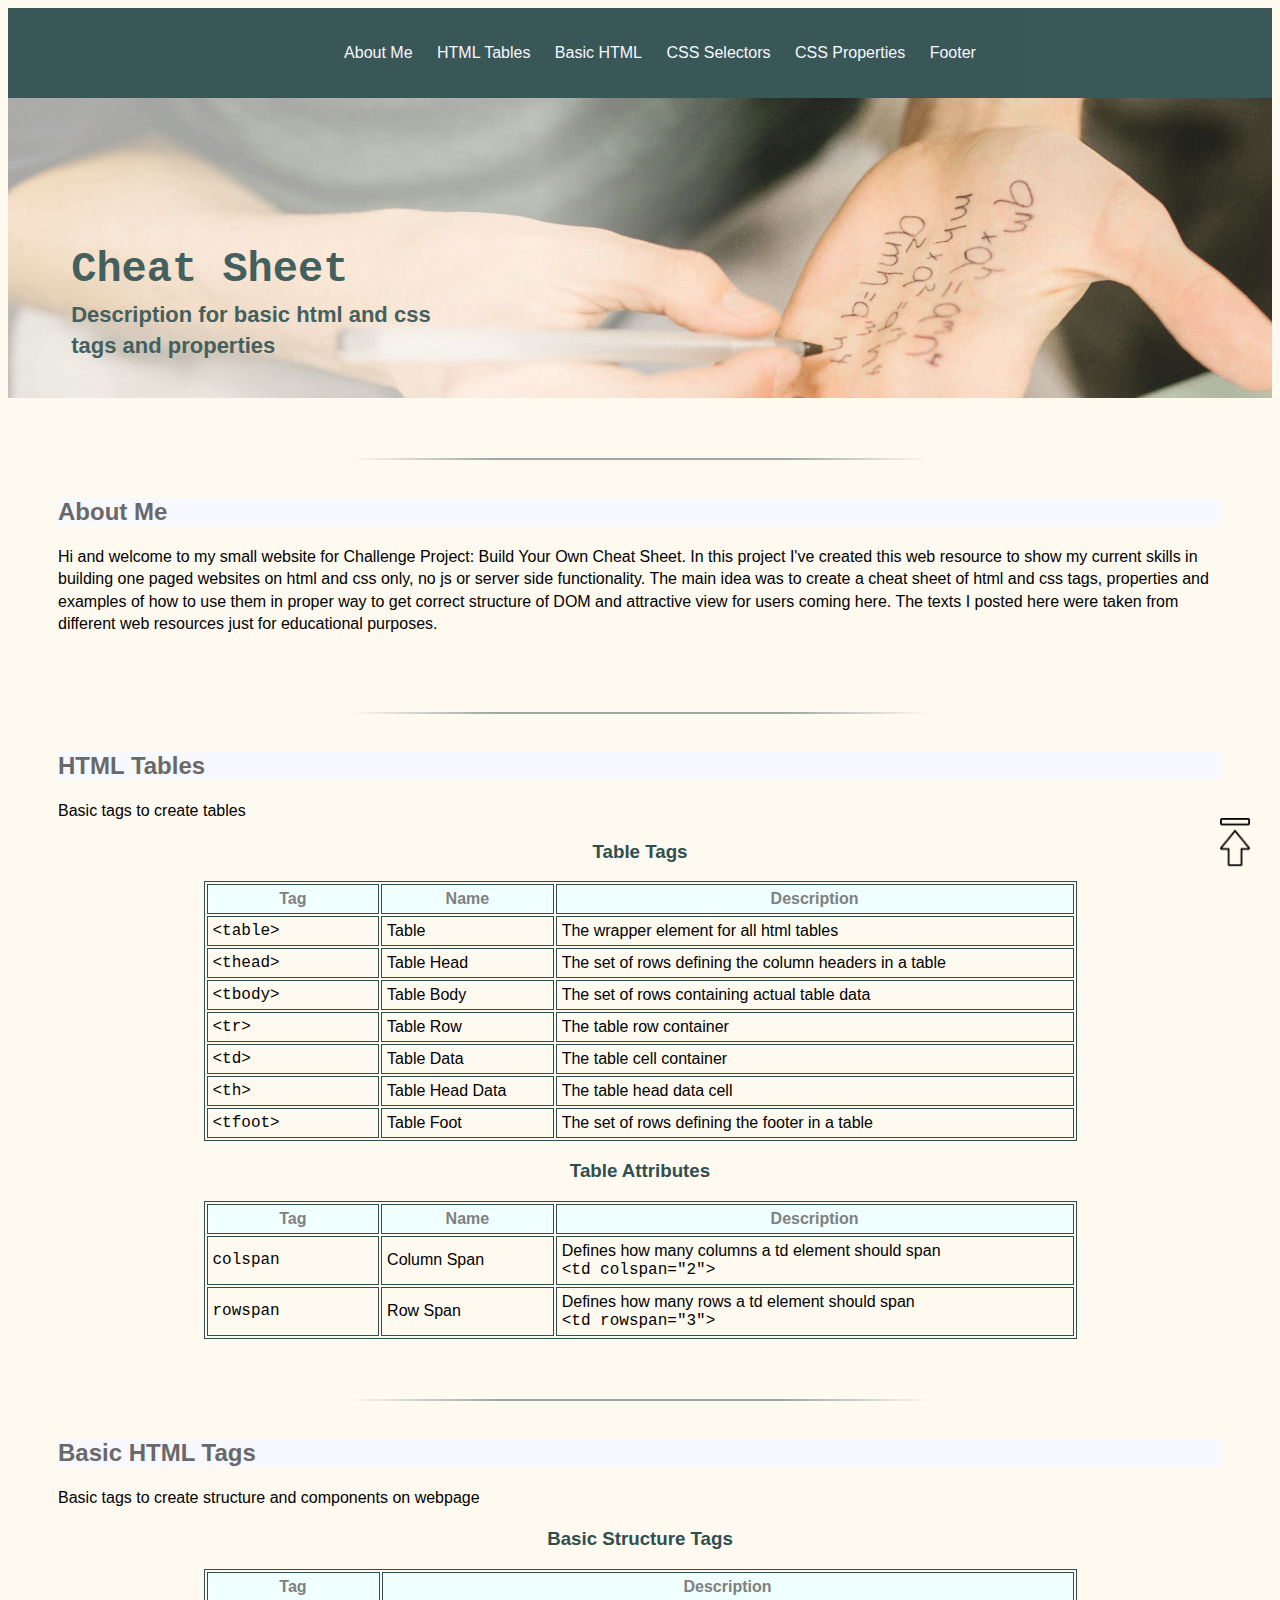
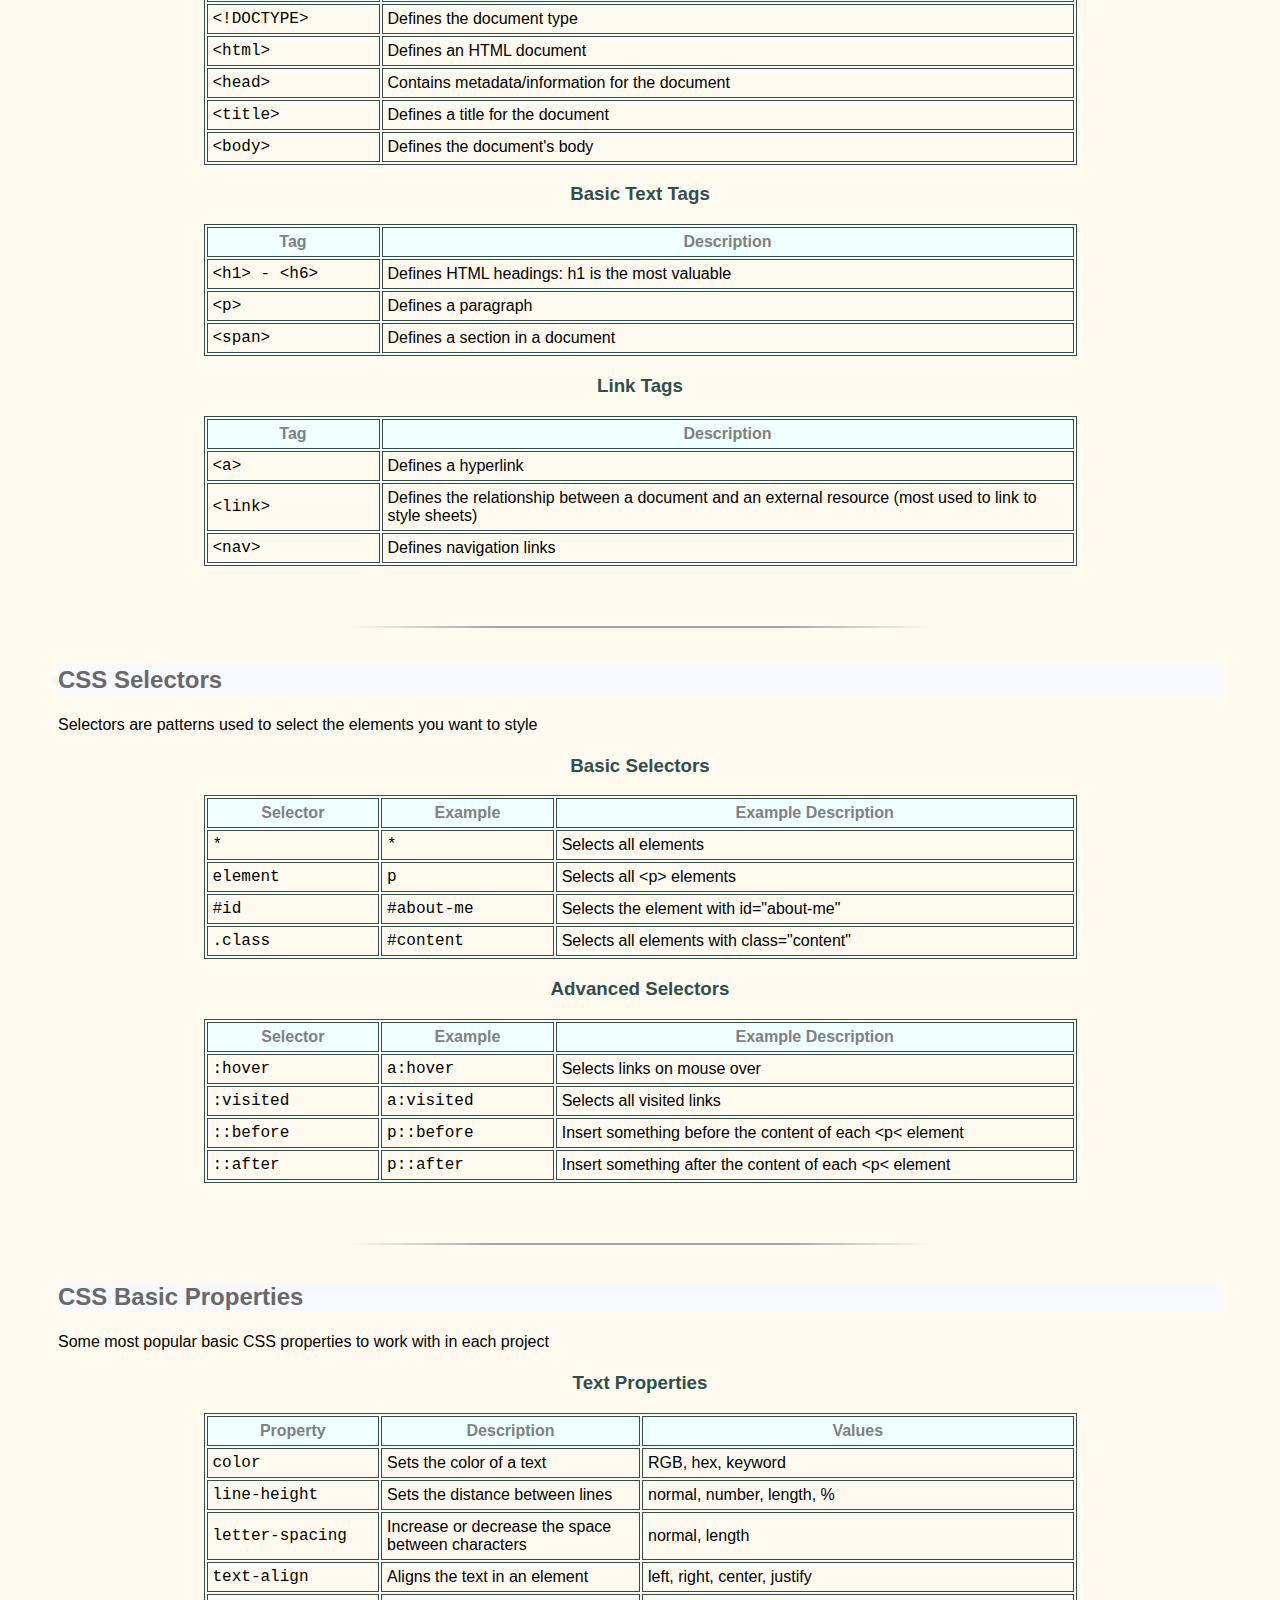
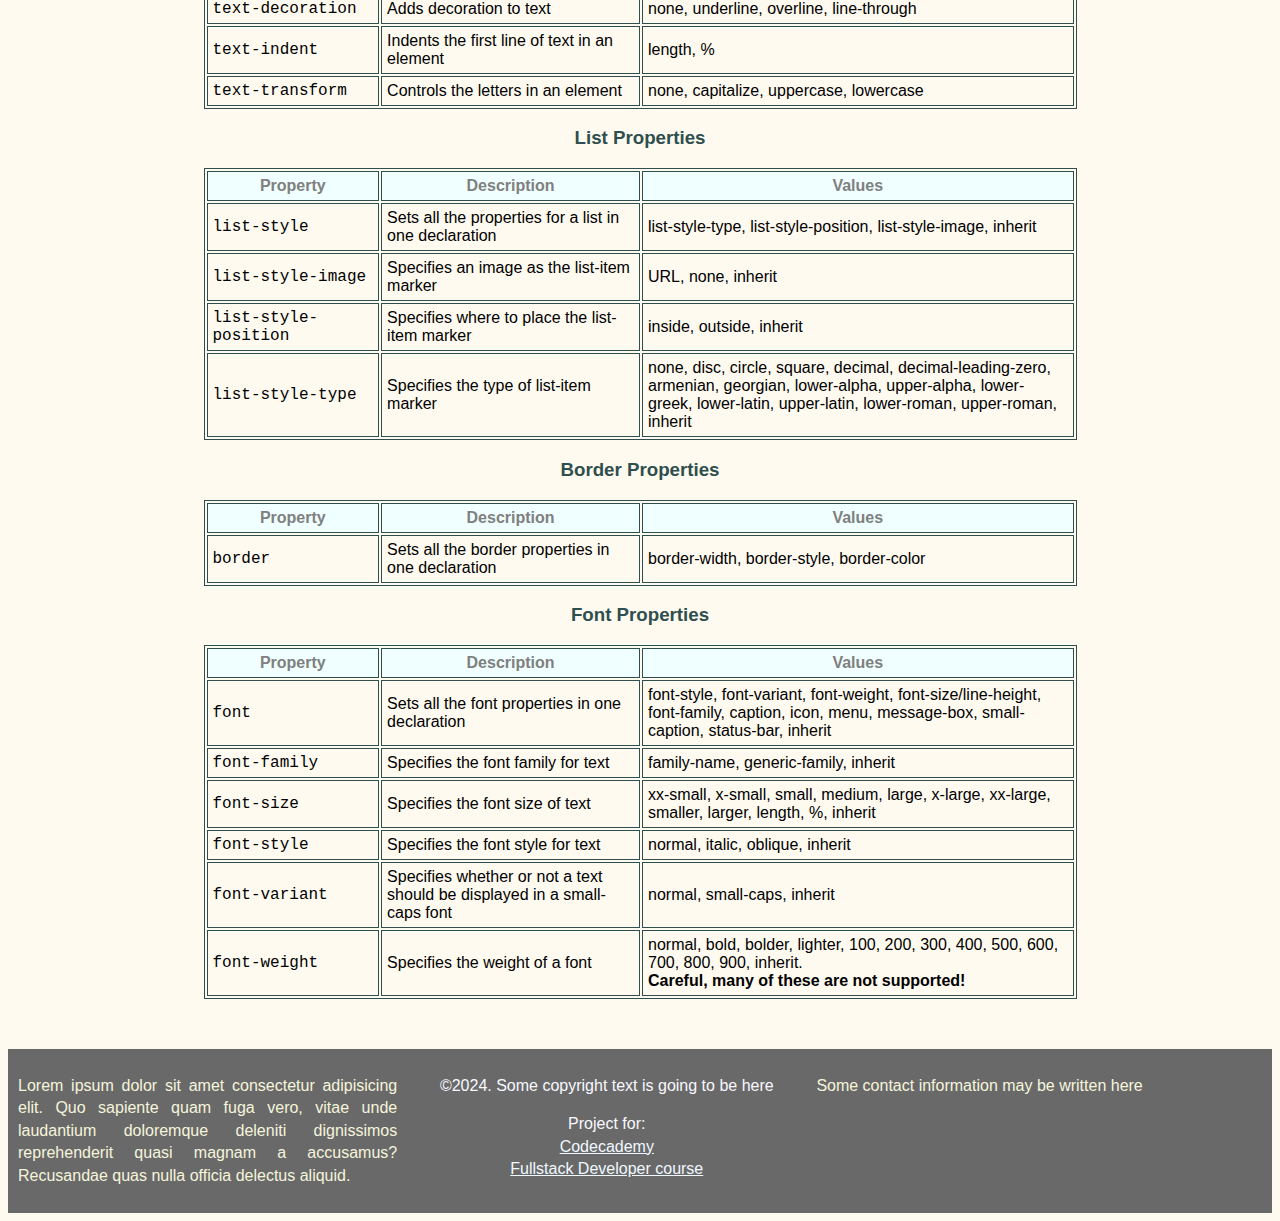
<file: index.html>
<!DOCTYPE html>
<html lang="en">
<head>
    <meta charset="UTF-8">
    <meta name="viewport" content="width=device-width, initial-scale=1.0">
    <link rel="stylesheet" href="styles.css">
    <title>Cheat Sheet</title>
</head>
<body>
    <div id="top"></div>
    <header>
        <nav>
            <ul>
                <li><a href="#about-me">About Me</a></li>
                <li><a href="#html-tables">HTML Tables</a></li>
                <li><a href="#html-basic">Basic HTML</a></li>
                <li><a href="#css-selectors">CSS Selectors</a></li>
                <li><a href="#css-properties">CSS Properties</a></li>
                <li><a href="#footer">Footer</a></li>
            </ul>
        </nav>
    </header>

    <div class="banner">
        <div class="banner-bg"></div>
        <h1>Cheat Sheet</h1>
        <p>Description for basic html and css<br>tags and properties</p>
    </div>

    <div class="content">
        <div id="about-me">
            <h2>About Me</h2>
            <p>Hi and welcome to my small website for Challenge Project: Build Your Own Cheat Sheet. In this project I've created this web resource to show my current skills in building one paged websites on html and css only, no js or server side functionality. The main idea was to create a cheat sheet of html and css tags, properties and examples of how to use them in proper way to get correct structure of DOM and attractive view for users coming here. The texts I posted here were taken from different web resources just for educational purposes.</p>
        </div>

        <div id="html-tables">
            <h2>HTML Tables</h2>
            <p>Basic tags to create tables</p>

            <!-- Table Tags -->
            <h3>Table Tags</h3>
            <table>
                <thead>
                    <tr>
                        <th>Tag</th>
                        <th>Name</th>
                        <th>Description</th>                        
                    </tr>
                </thead>
                <tbody>
                    <tr>
                        <td class="tag">&lt;table&gt;</td>
                        <td class="caption">Table</td>
                        <td class="description">The wrapper element for all html tables</td>
                    </tr>
                    <tr>
                        <td class="tag">&lt;thead&gt;</td>
                        <td class="caption">Table Head</td>
                        <td class="description">The set of rows defining the column headers in a table</td>
                    </tr>                    
                    <tr>
                        <td class="tag">&lt;tbody&gt;</td>
                        <td class="caption">Table Body</td>
                        <td class="description">The set of rows containing actual table data</td>
                    </tr>
                    <tr>
                        <td class="tag">&lt;tr&gt;</td>
                        <td class="caption">Table Row</td>
                        <td class="description">The table row container</td>
                    </tr>
                    <tr>
                        <td class="tag">&lt;td&gt;</td>
                        <td class="caption">Table Data</td>
                        <td class="description">The table cell container</td>
                    </tr>
                    <tr>
                        <td class="tag">&lt;th&gt;</td>
                        <td class="caption">Table Head Data</td>
                        <td class="description">The table head data cell</td>
                    </tr>
                    <tr>
                        <td class="tag">&lt;tfoot&gt;</td>
                        <td class="caption">Table Foot</td>
                        <td class="description">The set of rows defining the footer in a table</td>
                    </tr>
                </tbody>
            </table>

            <!-- Table Attributes -->
            <h3>Table Attributes</h3>
            <table>
                <thead>
                    <tr>
                        <th>Tag</th>
                        <th>Name</th>
                        <th>Description</th>                        
                    </tr>
                </thead>
                <tbody>
                    <tr>
                        <td class="tag">colspan</td>
                        <td class="caption">Column Span</td>
                        <td class="description">Defines how many columns a td element should span<br><span class="code">&lt;td colspan=&quot;2&quot;&gt;</span></td>
                    </tr>
                    <tr>
                        <td class="tag">rowspan</td>
                        <td class="caption">Row Span</td>
                        <td class="description">Defines how many rows a td element should span<br><span class="code">&lt;td rowspan=&quot;3&quot;&gt;</span></td>
                    </tr>
                </tbody>
            </table>
        </div>

        <div id="html-basic">
            <h2>Basic HTML Tags</h2>
            <p>Basic tags to create structure and components on webpage</p>

            <!-- Basic Tags -->
            <h3>Basic Structure Tags</h3>
            <table>
                <thead>
                    <tr>
                        <th>Tag</th>
                        <th>Description</th>                        
                    </tr>
                </thead>
                <tbody>
                    <tr>
                        <td class="tag">&lt;!DOCTYPE&gt;</td>
                        <td class="description">Defines the document type</td>
                    </tr>
                    <tr>
                        <td class="tag">&lt;html&gt;</td>
                        <td class="description">Defines an HTML document</td>
                    </tr>                    
                    <tr>
                        <td class="tag">&lt;head&gt;</td>
                        <td class="description">Contains metadata/information for the document</td>
                    </tr>
                    <tr>
                        <td class="tag">&lt;title&gt;</td>
                        <td class="description">Defines a title for the document</td>
                    </tr>
                    <tr>
                        <td class="tag">&lt;body&gt;</td>
                        <td class="description">Defines the document's body</td>
                    </tr>                    
                </tbody>
            </table>

            <!-- Basic Text Tags -->
            <h3>Basic Text Tags</h3>
            <table>
                <thead>
                    <tr>
                        <th>Tag</th>
                        <th>Description</th>                        
                    </tr>
                </thead>
                <tbody>
                    <tr>
                        <td class="tag">&lt;h1&gt; - &lt;h6&gt;</td>
                        <td class="description">Defines HTML headings: h1 is the most valuable</td>
                    </tr>
                    <tr>
                        <td class="tag">&lt;p&gt;</td>
                        <td class="description">Defines a paragraph</td>
                    </tr>
                    <tr>
                        <td class="tag">&lt;span&gt;</td>
                        <td class="description">Defines a section in a document</td>
                    </tr>
                </tbody>
            </table>

            <!-- Links -->
            <h3>Link Tags</h3>
            <table>
                <thead>
                    <tr>
                        <th>Tag</th>
                        <th>Description</th>                        
                    </tr>
                </thead>
                <tbody>
                    <tr>
                        <td class="tag">&lt;a&gt;</td>
                        <td class="description">Defines a hyperlink</td>
                    </tr>
                    <tr>
                        <td class="tag">&lt;link&gt;</td>
                        <td class="description">Defines the relationship between a document and an external resource (most used to link to style sheets)</td>
                    </tr>
                    <tr>
                        <td class="tag">&lt;nav&gt;</td>
                        <td class="description">Defines navigation links</td>
                    </tr>
                </tbody>
            </table>
        </div>

        <div id="css-selectors">
            <h2>CSS Selectors</h2>
            <p>Selectors are patterns used to select the elements you want to style</p>

            <h3>Basic Selectors</h3>
            <table>
                <thead>
                    <tr>
                        <th>Selector</th>                        
                        <th>Example</th>          
                        <th>Example Description</th>              
                    </tr>
                </thead>
                <tbody>
                    <tr>
                        <td class="tag">*</td>
                        <td class="example">*</td>
                        <td class="description">Selects all elements</td>
                        
                    </tr>
                    <tr>
                        <td class="tag">element</td>
                        <td class="example">p</td>
                        <td class="description">Selects all &lt;p&gt; elements</td>                        
                    </tr>
                    <tr>
                        <td class="tag">#id</td>
                        <td class="example">#about-me</td>
                        <td class="description">Selects the element with id=&quot;about-me&quot;</td>                        
                    </tr>
                    <tr>
                        <td class="tag">.class</td>
                        <td class="example">#content</td>
                        <td class="description">Selects all elements with class=&quot;content&quot;</td>                        
                    </tr>
                </tbody>
            </table>

            <h3>Advanced Selectors</h3>
            <table>
                <thead>
                    <tr>
                        <th>Selector</th>                        
                        <th>Example</th>          
                        <th>Example Description</th>              
                    </tr>
                </thead>
                <tbody>
                    <tr>
                        <td class="tag">:hover</td>
                        <td class="example">a:hover</td>
                        <td class="description">Selects links on mouse over</td>
                        
                    </tr>
                    <tr>
                        <td class="tag">:visited</td>
                        <td class="example">a:visited</td>
                        <td class="description">Selects all visited links</td>                        
                    </tr>
                    <tr>
                        <td class="tag">::before</td>
                        <td class="example">p::before</td>
                        <td class="description">Insert something before the content of each &lt;p&lt; element</td>                        
                    </tr>
                    <tr>
                        <td class="tag">::after</td>
                        <td class="example">p::after</td>
                        <td class="description">Insert something after the content of each &lt;p&lt; element</td>                        
                    </tr>
                </tbody>
            </table>
        </div>

        <div id="css-properties">
            <h2>CSS Basic Properties</h2>
            <p>Some most popular basic CSS properties to work with in each project</p>

            <h3>Text Properties</h3>
            <table>
                <thead>
                    <tr>
                        <th>Property</th>                        
                        <th>Description</th>          
                        <th>Values</th>              
                    </tr>
                </thead>
                <tbody>
                    <tr>
                        <td class="tag">color</td>
                        <td class="description">Sets the color of a text</td>
                        <td class="values">RGB, hex, keyword</td>
                    </tr>
                    <tr>
                        <td class="tag">line-height</td>
                        <td class="description">Sets the distance between lines</td>
                        <td class="values">normal, number, length, %</td>
                    </tr>
                    <tr>
                        <td class="tag">letter-spacing</td>
                        <td class="description">Increase or decrease the space between characters</td>
                        <td class="values">normal, length</td>
                    </tr>
                    <tr>
                        <td class="tag">text-align</td>
                        <td class="description">Aligns the text in an element</td>
                        <td class="values">left, right, center, justify</td>
                    </tr>
                    <tr>
                        <td class="tag">text-decoration</td>
                        <td class="description">Adds decoration to text</td>
                        <td class="values">none, underline, overline, line-through</td>
                    </tr>
                    <tr>
                        <td class="tag">text-indent</td>
                        <td class="description">Indents the first line of text in an element</td>
                        <td class="values">length, %</td>
                    </tr>
                    <tr>
                        <td class="tag">text-transform</td>
                        <td class="description">Controls the letters in an element</td>
                        <td class="values">none, capitalize, uppercase, lowercase</td>
                    </tr>
                    
                </tbody>
            </table>

            <h3>List Properties</h3>
            <table>
                <thead>
                    <tr>
                        <th>Property</th>                        
                        <th>Description</th>          
                        <th>Values</th>              
                    </tr>
                </thead>
                <tbody>
                    <tr>
                        <td class="tag">list-style</td>
                        <td class="description">Sets all the properties for a list in one declaration</td>
                        <td class="values">list-style-type, list-style-position, list-style-image, inherit</td>
                    </tr>
                    <tr>
                        <td class="tag">list-style-image</td>
                        <td class="description">Specifies an image as the list-item marker</td>
                        <td class="values">URL, none, inherit</td>
                    </tr>
                    <tr>
                        <td class="tag">list-style-position</td>
                        <td class="description">Specifies where to place the list-item marker</td>
                        <td class="values">inside, outside, inherit</td>
                    </tr>
                    <tr>
                        <td class="tag">list-style-type</td>
                        <td class="description">Specifies the type of list-item marker</td>
                        <td class="values">none, disc, circle, square, decimal, decimal-leading-zero,
                            armenian, georgian, lower-alpha, upper-alpha, lower-greek,
                            lower-latin, upper-latin, lower-roman, upper-roman, inherit</td>
                    </tr>
                    
                </tbody>
            </table>

            <h3>Border Properties</h3>
            <table>
                <thead>
                    <tr>
                        <th>Property</th>                        
                        <th>Description</th>          
                        <th>Values</th>              
                    </tr>
                </thead>
                <tbody>
                    <tr>
                        <td class="tag">border</td>
                        <td class="description">Sets all the border properties in one declaration</td>
                        <td class="values">border-width, border-style, border-color</td>
                    </tr>
                </tbody>
            </table>

            <h3>Font Properties</h3>
            <table>
                <thead>
                    <tr>
                        <th>Property</th>                        
                        <th>Description</th>          
                        <th>Values</th>              
                    </tr>
                </thead>
                <tbody>
                    <tr>
                        <td class="tag">font</td>
                        <td class="description">Sets all the font properties in one declaration</td>
                        <td class="values">font-style, font-variant, font-weight, font-size/line-height, font-family, caption, icon, menu, message-box, small-caption, status-bar, inherit</td>
                    </tr>
                    <tr>
                        <td class="tag">font-family </td>
                        <td class="description">Specifies the font family for text</td>
                        <td class="values">family-name, generic-family, inherit</td>
                    </tr>
                    <tr>
                        <td class="tag">font-size</td>
                        <td class="description">Specifies the font size of text</td>
                        <td class="values">xx-small, x-small, small, medium, large, x-large, xx-large, smaller, larger, length, %, inherit</td>
                    </tr>
                    <tr>
                        <td class="tag">font-style</td>
                        <td class="description">Specifies the font style for text</td>
                        <td class="values">normal, italic, oblique, inherit</td>
                    </tr>
                    <tr>
                        <td class="tag">font-variant</td>
                        <td class="description">Specifies whether or not a text should be displayed in a small-caps font</td>
                        <td class="values">normal, small-caps, inherit</td>
                    </tr>
                    <tr>
                        <td class="tag">font-weight </td>
                        <td class="description"> 	Specifies the weight of a font</td>
                        <td class="values">normal, bold, bolder, lighter,
                            100, 200, 300, 400, 500, 600, 700, 800, 900, inherit.<br>
                            <strong>Careful, many of these are not supported!</strong></td>
                    </tr>
                    
                </tbody>
            </table>

        </div>        

    </div>

    <footer id="footer">
        <div id="info">
            <p>Lorem ipsum dolor sit amet consectetur adipisicing elit. Quo sapiente quam fuga vero, vitae unde laudantium doloremque deleniti dignissimos reprehenderit quasi magnam a accusamus? Recusandae quas nulla officia delectus aliquid.</p>
        </div>

        <div id="copyright">
            <p>&copy;2024. Some copyright text is going to be here</p>
            <p>Project for:<br><a href="https://www.codecademy.com/career-journey/full-stack-engineer" target="_blank">Codecademy<br>Fullstack Developer course</a></p>
        </div>

        <div id="contact">
            <p>Some contact information may be written here</p>
        </div>
    </footer>

    <div id="go-top">
        <a href="#top"><img src="pictures/top.png" alt="Go Top"></a>
    </div>
    
</body>
</html>
</file>
<file: styles.css>
* {
    font-family: Helvetica, sans-serif;
}

body {
    background-color: floralwhite;
}

header {
    background-color: darkslategrey;
    text-align: center;
    position: sticky;
    top: 0;
    z-index: 10;
    opacity: 95%;
}

header nav {
    padding: 20px 0;

}

header ul li {
    display: inline-block;    
    margin: 0 10px;
}

header ul li a {
    color: ghostwhite;
    text-decoration: none;
}

header ul li a:hover {
    color: antiquewhite;
    text-decoration: underline;
}

h1 {
    font-family: 'Courier New', Courier, monospace;
}

h2 {
    margin: 0 0 20px;
    background-color: ghostwhite;
    color: dimgray;
    position: relative;
}

h2::before {
    content: '';
    background: rgb(57,87,87);
    background: linear-gradient(90deg, rgba(57,87,87,0) 0%, rgba(57,87,87,1) 25%, rgba(57,87,87,1) 50%, rgba(57,87,87,1) 75%, rgba(57,87,87,0) 100%);
    position: absolute;
    top: -40px;
    left: 25%;
    width: 50%;
    height: 2px;
    opacity: 50%;
}

h3 {
    text-align: center;
    color: darkslategrey;
}

p {
    line-height: 1.4;
}

table {
    width: 75%;
    border: 1px solid darkslategrey;
    margin: 0 auto;
}

th, td {
    border: 1px solid darkslategrey;
    padding: 5px;
}

th {
    background-color: azure;
    color: gray;
}

tr:hover {
    background-color: beige;
}

.tag {
    width: 20%;
}

.caption {
    width: 20%;
}

.example {
    width: 20%;
}

.values {
    width: 50%;
}

.content {
    margin: 0 50px;
}

.tag, .example, .code {
    font-family: 'Courier New', Courier, monospace;
}

.banner {
    background-image: url('pictures/cheat.jpg');
    height: 300px;
    width: 100%;
    background-size: 135%;
    position: relative;
    color: darkslategrey;
    opacity: 90%;    
}

.banner .banner-bg {    
    background: rgb(255,255,255);
    background: linear-gradient(90deg, rgba(255,255,255,1) 0%, rgba(255,255,255,1) 70%, rgba(255,255,255,0) 100%);
    width: 60%;
    height: 100%;
    position: absolute;
    top: 0;
    left: 0;
    opacity: 60%;
}

.banner:hover {
    opacity: 100%;
}

.banner h1 {
    position: absolute;
    top: 40%;
    left: 5%;
    font-size: 42px; 
}

.banner p {
    position: absolute;
    font-weight: bold;
    top: 60%;
    left: 5%;
    font-size: 22px;
}

footer {
    background-color: dimgrey;
    line-height: 1.4;
    margin: 50px 0 0;   
    overflow: auto; 
}

footer #info {   
    display: block; 
    float: left;
    width: 30%;
    margin: 10px;
    text-align: justify;
    color: beige;
}

footer #copyright {
    width: 30%;
    margin: 10px;
    display: block; 
    float: left;
    text-align: center;
    color: ghostwhite;
}

footer #copyright a {
    color: aliceblue;
}

footer #copyright a:hover {
    color: antiquewhite;
}

footer #contact {
    width: 30%;
    margin: 10px;
    color: beige;
    text-align: justify;
    display: block; 
    float: left;
}

#go-top {
    position: fixed;
    bottom: 30px;
    right: 30px;
    width: 30px;
}

#go-top a img {
    width: 100%;
}

#about-me, #html-tables, #html-basic, #css-selectors, #css-properties {
    padding-top: 100px;
}
</file>
